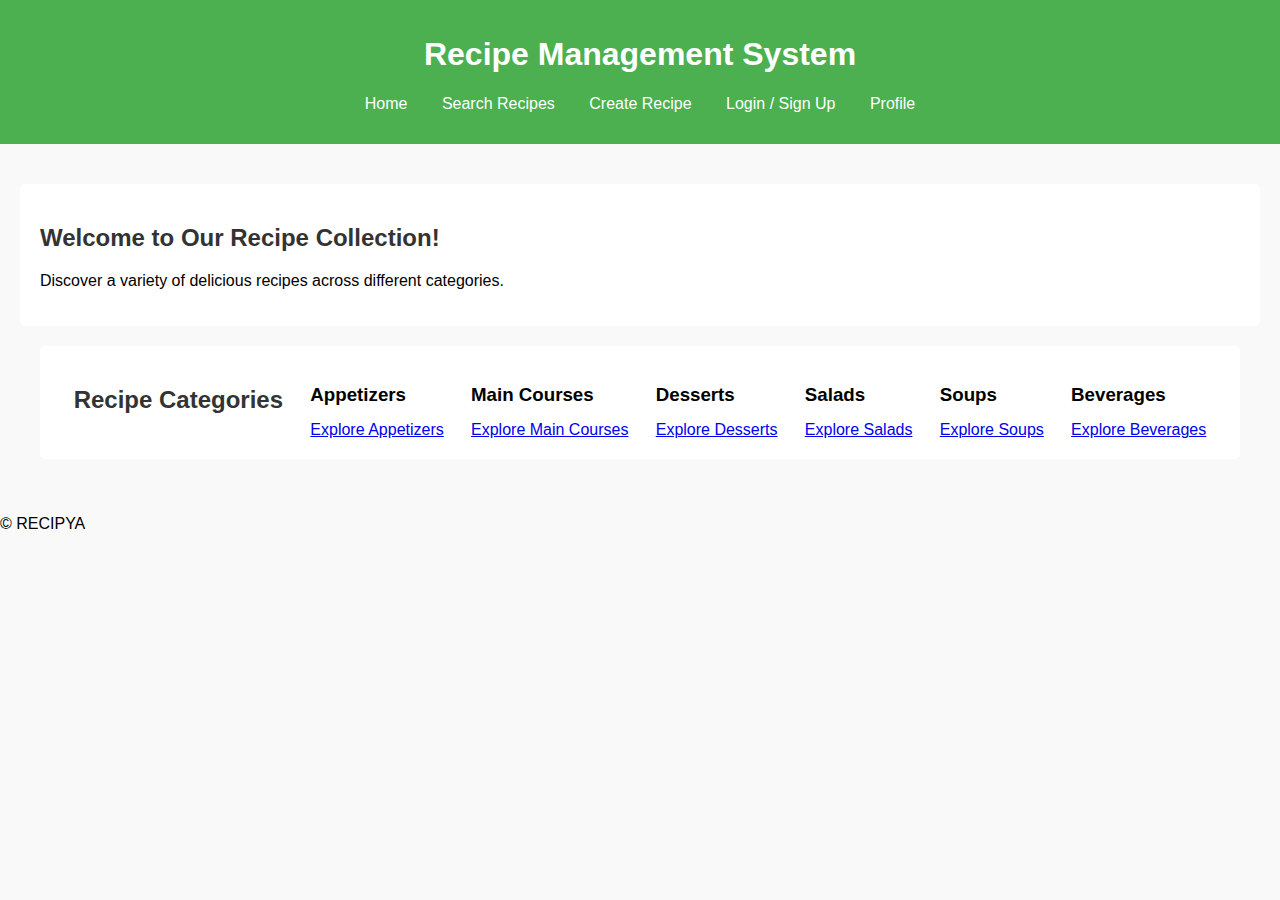
<file: index.html>
<!DOCTYPE html>
<html lang="en">
<head>
    <meta charset="UTF-8">
    <meta name="viewport" content="width=device-width, initial-scale=1.0">
    <title>Recipe Management System</title>
    <link rel="stylesheet" href="styles.css">
</head>
<body>
    <header>
        <h1>Recipe Management System</h1>
        <nav>
            <ul>
                <li><a href="index.html">Home</a></li>
                <li><a href="search.html">Search Recipes</a></li>
                <li><a href="create.html">Create Recipe</a></li>
                <li><a href="auth.html">Login / Sign Up</a></li>
                <li><a href="profile.html">Profile</a></li>
            </ul>
        </nav>
    </header>

    <main>
        <section id="welcome">
            <h2>Welcome to Our Recipe Collection!</h2>
            <p>Discover a variety of delicious recipes across different categories.</p>
        </section>

        <section id="categories">
            <h2>Recipe Categories</h2>
            <div class="category">
                <h3>Appetizers</h3>
                
                <a href="appetizers.html">Explore Appetizers</a>
            </div>

            <div class="category">
                <h3>Main Courses</h3>
                
                <a href="main_courses.html">Explore Main Courses</a>
            </div>

            <div class="category">
                <h3>Desserts</h3>
                
                <a href="desserts.html">Explore Desserts</a>
            </div>

            <div class="category">
                <h3>Salads</h3>
                
                <a href="salads.html">Explore Salads</a>
            </div>

            <div class="category">
                <h3>Soups</h3>
                
                <a href="soups.html">Explore Soups</a>
            </div>

            <div class="category">
                <h3>Beverages</h3>               
                <a href="beverages.html">Explore Beverages</a>
            </div>
        </section>
    </main>
    <footer>
        <p>&copy; RECIPYA</p>
    </footer>
    <script src="script.js"></script>
</body>
</html
</file>
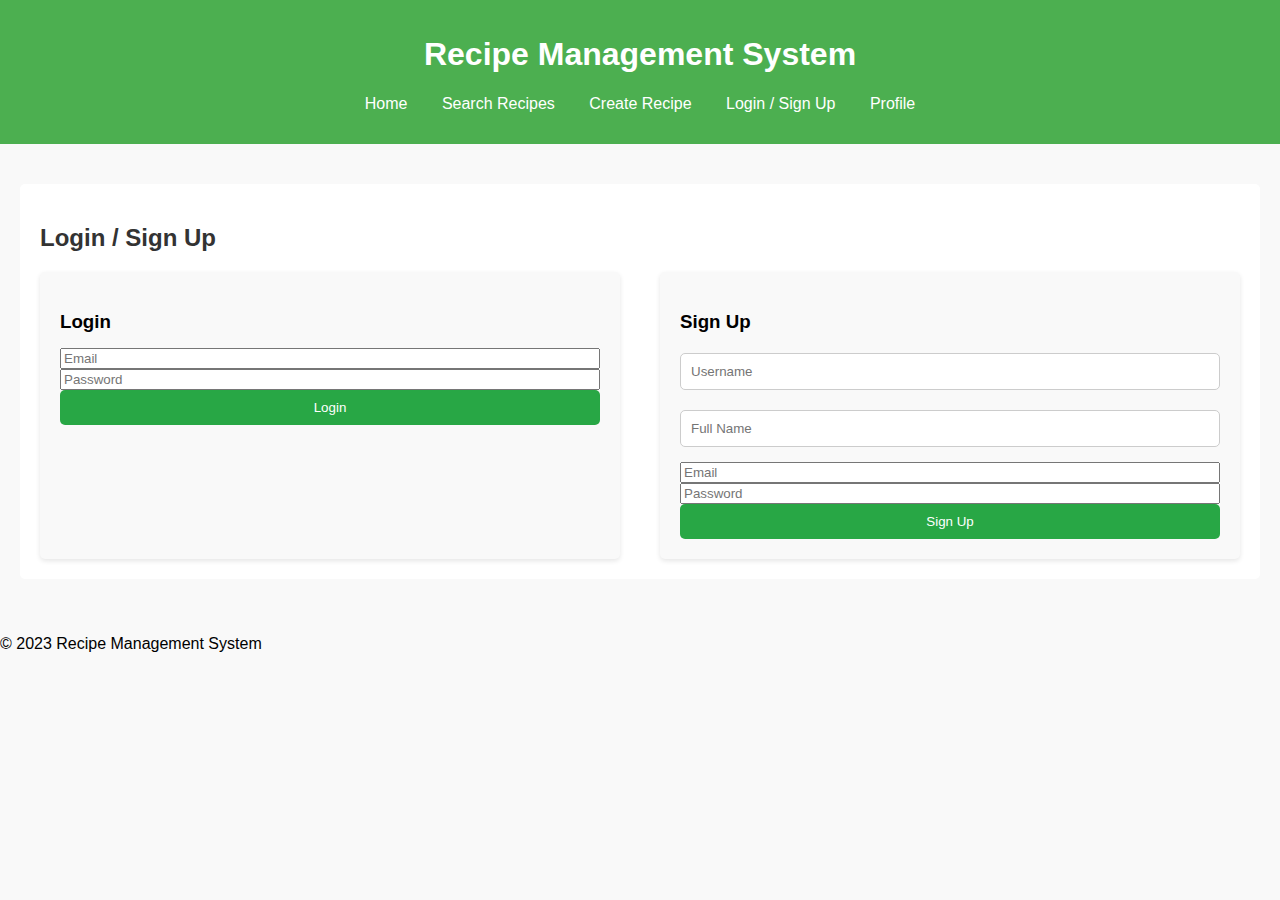
<file: auth.html>
<!DOCTYPE html>
<html lang="en">
<head>
    <meta charset="UTF-8">
    <meta name="viewport" content="width=device-width, initial-scale=1.0">
    <title>Login / Sign Up</title>
    <link rel="stylesheet" href="styles.css">
</head>
<body>
    <header>
        <h1>Recipe Management System</h1>
        <nav>
            <ul>
                <li><a href="index.html">Home</a></li>
                <li><a href="search.html">Search Recipes</a></li>
                <li><a href="create.html">Create Recipe</a></li>
                <li><a href="auth.html">Login / Sign Up</a></li>
                <li><a href="profile.html">Profile</a></li>
            </ul>
        </nav>
    </header>

    <main>
        <section id="auth">
            <h2>Login / Sign Up</h2>

            <div class="form-container">
                <div class="login-form">
                    <h3>Login</h3>
                    <form id="loginForm" onsubmit="loginUser (event)">
                        <input type="email" id="loginEmail" placeholder="Email" required>
                        <input type="password" id="loginPassword" placeholder="Password" required>
                        <button type="submit">Login</button>
                    </form>
                </div>

                <div class="signup-form">
                    <h3>Sign Up</h3>
                    <form id="signupForm" onsubmit="signupUser (event)">
                        <input type="text" id="signupUsername" placeholder="Username" required>
                        <input type="text" id="signupName" placeholder="Full Name" required>
                        <input type="email" id="signupEmail" placeholder="Email" required>
                        <input type="password" id="signupPassword" placeholder="Password" required>
                        <button type="submit">Sign Up</button>
                    </form>
                </div>
            </div>
        </section>
    </main>

    <footer>
        <p>&copy; 2023 Recipe Management System</p>
    </footer>

    <script src="script.js"></script>
</body>
</html>
</file>
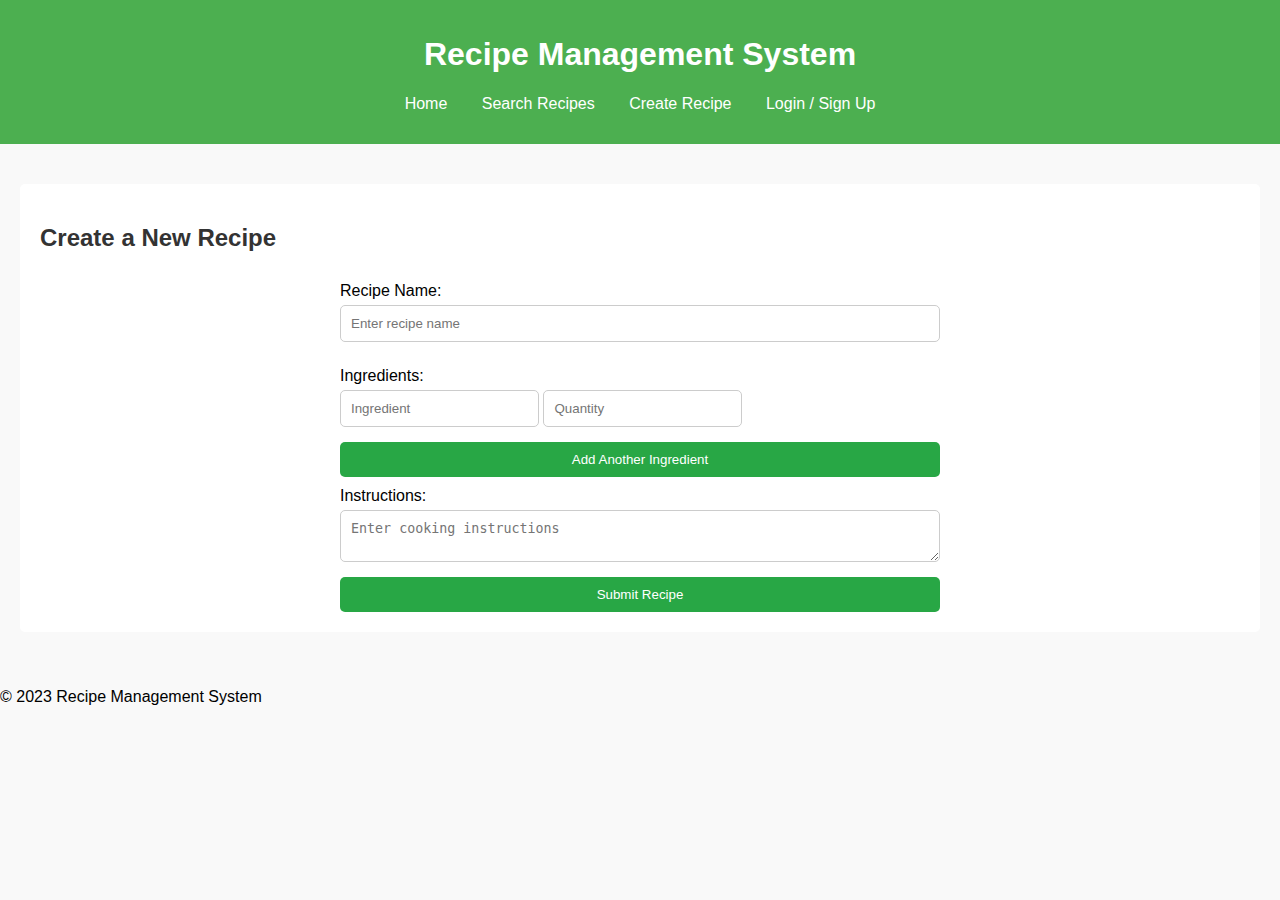
<file: create.html>
<!DOCTYPE html>
<html lang="en">
<head>
    <meta charset="UTF-8">
    <meta name="viewport" content="width=device-width, initial-scale=1.0">
    <title>Create Recipe</title>
    <link rel="stylesheet" href="styles.css">
</head>
<body>
    <header>
        <h1>Recipe Management System</h1>
        <nav>
            <ul>
                <li><a href="index.html">Home</a></li>
                <li><a href="search.html">Search Recipes</a></li>
                <li><a href="create.html">Create Recipe</a></li>
                <li><a href="auth.html">Login / Sign Up</a></li>
            </ul>
        </nav>
    </header>

    <main>
        <section id="create-recipe">
            <h2>Create a New Recipe</h2>
            <form id="recipeForm" onsubmit="submitRecipe(event)">
                <label for="recipeName">Recipe Name:</label>
                <input type="text" id="recipeName" placeholder="Enter recipe name" required>

                <label for="ingredients">Ingredients:</label>
                <div id="ingredientsContainer">
                    <div class="ingredient">
                        <input type="text" placeholder="Ingredient" required>
                        <input type="text" placeholder="Quantity" required>
                    </div>
                </div>
                <button type="button" onclick="addIngredient()">Add Another Ingredient</button>

                <label for="instructions">Instructions:</label>
                <textarea id="instructions" placeholder="Enter cooking instructions" required></textarea>

                <button type="submit">Submit Recipe</button>
            </form>
        </section>
    </main>

    <footer>
        <p>&copy; 2023 Recipe Management System</p>
    </footer>

    <script src="script.js"></script>
</body>
</html>
</file>
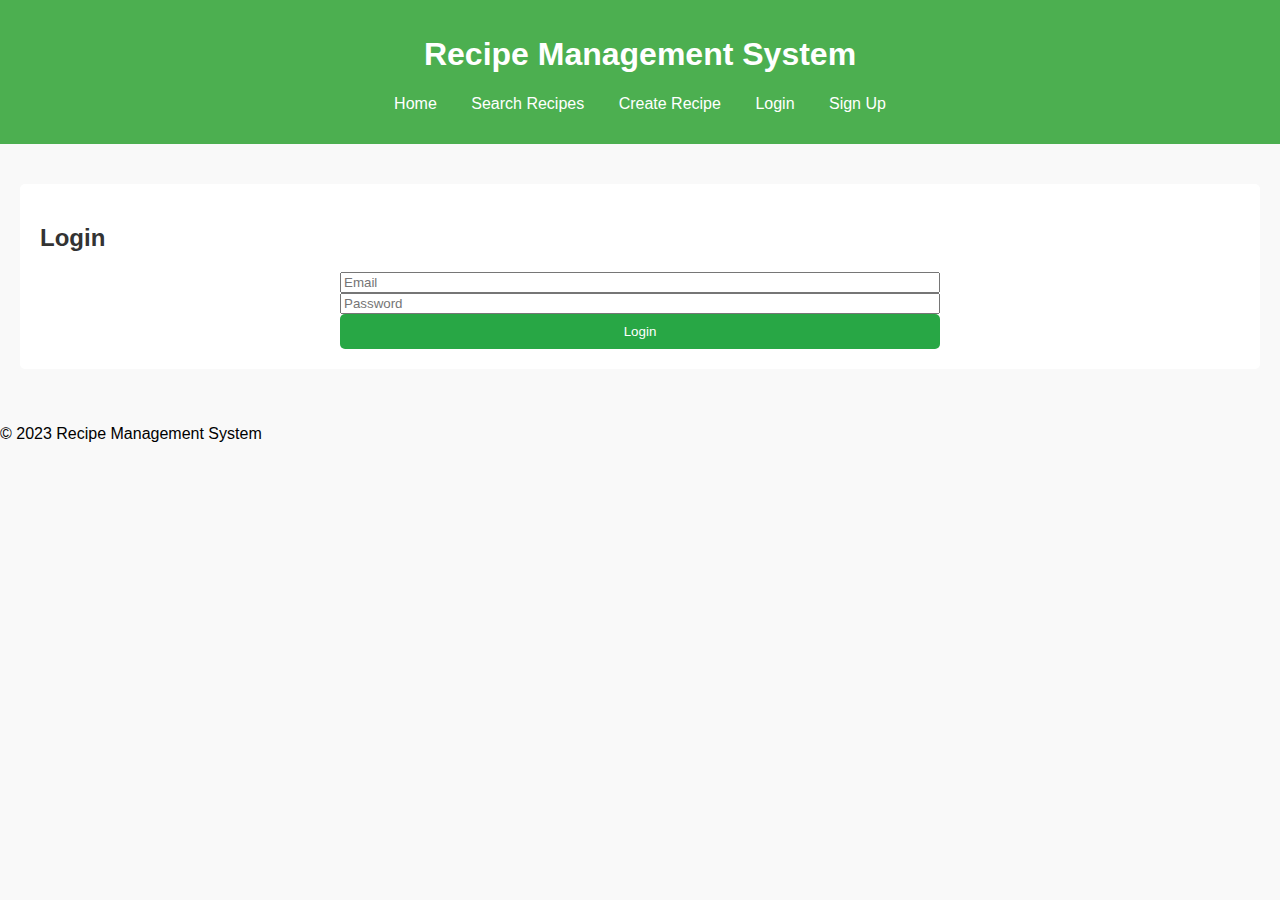
<file: login.html>
<!DOCTYPE html>
<html lang="en">
<head>
    <meta charset="UTF-8">
    <meta name="viewport" content="width=device-width, initial-scale=1.0">
    <title>Login</title>
    <link rel="stylesheet" href="styles.css">
</head>
<body>
    <header>
        <h1>Recipe Management System</h1>
        <nav>
            <ul>
                <li><a href="index.html">Home</a></li>
                <li><a href="search.html">Search Recipes</a></li>
                <li><a href="create.html">Create Recipe</a></li>
                <li><a href="login.html">Login</a></li>
                <li><a href="signup.html">Sign Up</a></li>
            </ul>
        </nav>
    </header>

    <main>
        <section id="login">
            <h2>Login</h2>
            <form id="loginForm" onsubmit="loginUser (event)">
                <input type="email" id="loginEmail" placeholder="Email" required>
                <input type="password" id="loginPassword" placeholder="Password" required>
                <button type="submit">Login</button>
            </form>
        </section>
    </main>

    <footer>
        <p>&copy; 2023 Recipe Management System</p>
    </footer>

    <script src="script.js"></script>
</body>
</html>
</file>
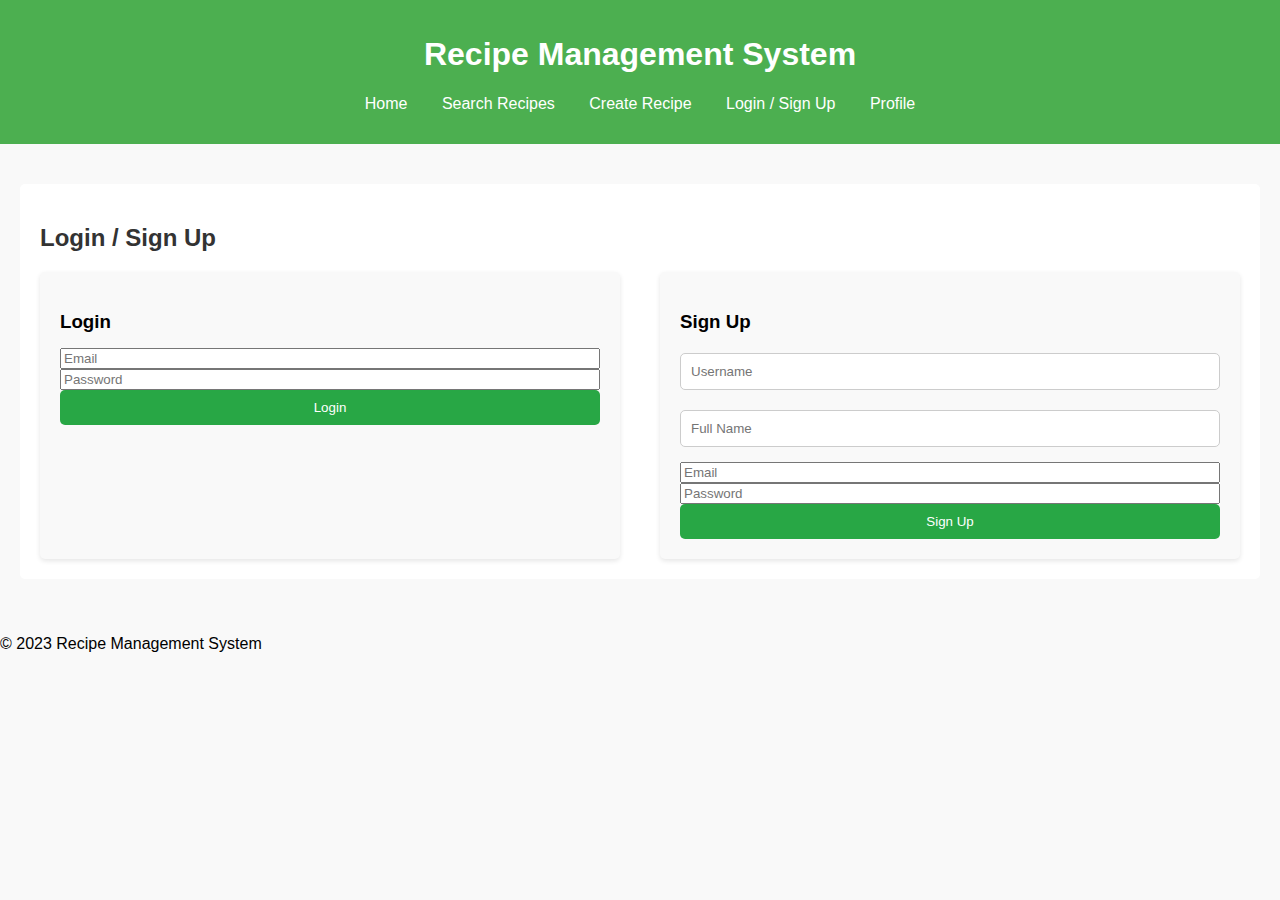
<file: profile.html>
<!DOCTYPE html>
<html lang="en">
<head>
    <meta charset="UTF-8">
    <meta name="viewport" content="width=device-width, initial-scale=1.0">
    <title>User Profile</title>
    <link rel="stylesheet" href="styles.css">
</head>
<body>
    <header>
        <h1>Recipe Management System</h1>
        <nav>
            <ul>
                <li><a href="index.html">Home</a></li>
                <li><a href="search.html">Search Recipes</a></li>
                <li><a href="create.html">Create Recipe</a></li>
                <li><a href="auth.html">Login / Sign Up</a></li>
                <li><a href="profile.html">Profile</a></li>
            </ul>
        </nav>
    </header>

    <main>
        <section id="profile">
            <h2>User Profile</h2>
            <div id="userInfo">
                <p><strong>Username:</strong> <span id="displayUsername">JohnDoe</span></p>
                <p><strong>Full Name:</strong> <span id="displayName">John Doe</span></p>
                <p><strong>Email:</strong> <span id="displayEmail">johndoe@example.com</span></p>
            </div>
        </section>
    </main>

    <footer>
        <p>&copy; 2023 Recipe Management System</p>
    </footer>

    <script src="script.js"></script>
</body>
</html>
</file>
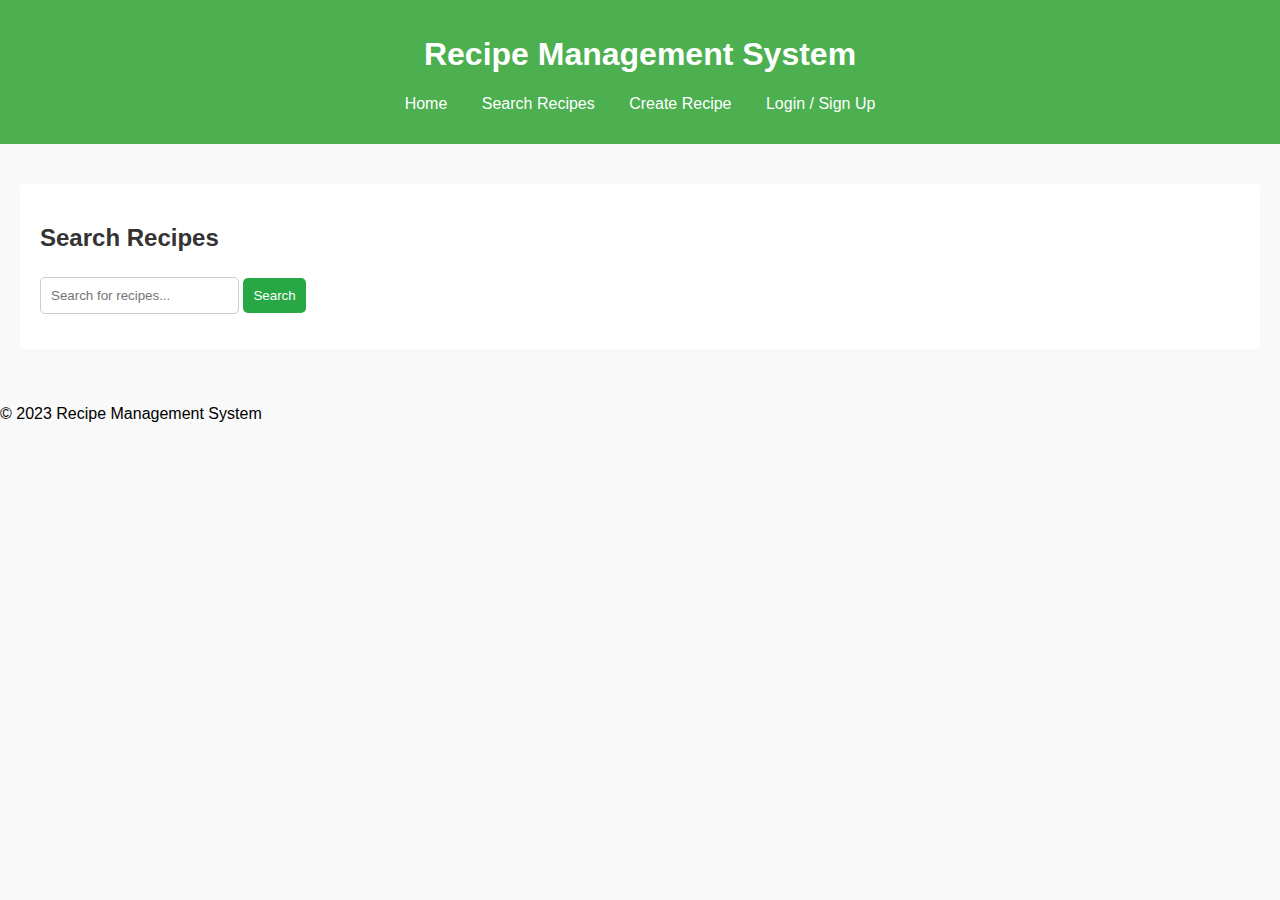
<file: search.html>
<!DOCTYPE html>
<html lang="en">
<head>
    <meta charset="UTF-8">
    <meta name="viewport" content="width=device-width, initial-scale=1.0">
    <title>Search Recipes</title>
    <link rel="stylesheet" href="styles.css">
</head>
<body>
    <header>
        <h1>Recipe Management System</h1>
        <nav>
            <ul>
                <li><a href="index.html">Home</a></li>
                <li><a href="search.html">Search Recipes</a></li>
                <li><a href="create.html">Create Recipe</a></li>
                <li><a href="auth.html">Login / Sign Up</a></li>
            </ul>
        </nav>
    </header>

    <main>
        <section id="search">
            <h2>Search Recipes</h2>
            <input type="text" id="searchInput" placeholder="Search for recipes...">
            <button onclick="searchRecipes()">Search</button>
            <div id="searchResults"></div>
        </section>
    </main>

    <footer>
        <p>&copy; 2023 Recipe Management System</p>
    </footer>

    <script src="script.js"></script>
</body>
</html>
</file>
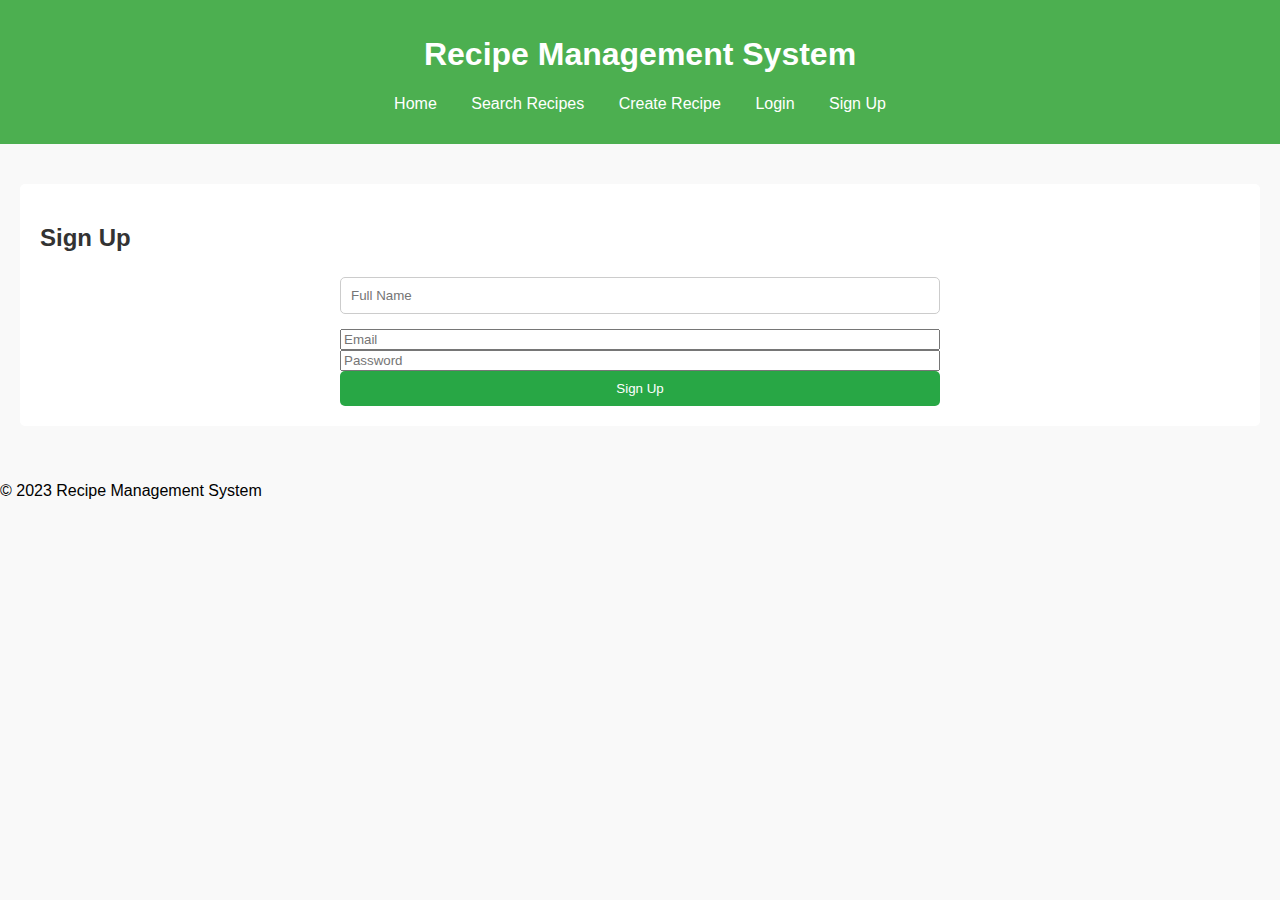
<file: signup.html>
<!DOCTYPE html>
<html lang="en">
<head>
    <meta charset="UTF-8">
    <meta name="viewport" content="width=device-width, initial-scale=1.0">
    <title>Sign Up</title>
    <link rel="stylesheet" href="styles.css">
</head>
<body>
    <header>
        <h1>Recipe Management System</h1>
        <nav>
            <ul>
                <li><a href="index.html">Home</a></li>
                <li><a href="search.html">Search Recipes</a></li>
                <li><a href="create.html">Create Recipe</a></li>
                <li><a href="login.html">Login</a></li>
                <li><a href="signup.html">Sign Up</a></li>
            </ul>
        </nav>
    </header>

    <main>
        <section id="signup">
            <h2>Sign Up</h2>
            <form id="signupForm" onsubmit="signupUser (event)">
                <input type="text" id="signupName" placeholder="Full Name" required>
                <input type="email" id="signupEmail" placeholder="Email" required>
                <input type="password" id="signupPassword" placeholder="Password" required>
                <button type="submit">Sign Up</button>
            </form>
        </section>
    </main>

    <footer>
        <p>&copy; 2023 Recipe Management System</p>
    </footer>

    <script src="script.js"></script>
</body>
</html>
</file>
<file: styles.css>
body {
    font-family: Arial, sans-serif;
    margin: 0;
    padding: 0;
    background-color: #f4f4f4;
}

header {
    background: #35424a;
    color: #ffffff;
    padding: 15px 0;
    text-align: center;
}

nav ul {
    list-style-type: none;
    padding: 0;
}

nav ul li {
    display: inline;
    margin: 0 15px;
}

nav ul li a {
    color: #ffffff;
    text-decoration: none;
}

main {
    padding: 20px;
}

section {
    margin: 20px 0;
    padding: 20px;
    background: #ffffff;
    border-radius: 5px;
    box-shadow: 0 2
}
.form-container {
    display: flex;
    justify-content: space-between;
    margin-top: 20px;
}

.login-form, .signup-form {
    width: 45%;
    padding: 20px;
    background-color: #f9f9f9;
    border-radius: 5px;
    box-shadow: 0 2px 5px rgba(0, 0, 0, 0.1);
}

h3 {
    margin-bottom: 15px;
}
form {
    display: flex;
    flex-direction: column;
    max-width: 600px;
    margin: 0 auto;
}

label {
    margin-top: 10px;
}

input[type="text"], textarea {
    padding: 10px;
    margin-top: 5px;
    margin-bottom: 15px;
    border: 1px solid #ccc;
    border-radius: 5px;
}

button {
    padding: 10px;
    background-color: #28a745;
    color: white;
    border: none;
    border-radius: 5px;
    cursor: pointer;
}

button:hover {
    background-color: #218838
}
body {
    font-family: Arial, sans-serif;
    margin: 0;
    padding: 0;
    background-color: #f9f9f9;
}

header {
    background-color: #4CAF50;
    color: white;
    padding: 15px 20px;
    text-align: center;
}

nav ul {
    list-style-type: none;
    padding: 0;
}

nav ul li {
    display: inline;
    margin: 0 15px;
}

h2 {
    color: #333;
}

#categories {
    display: flex;
    flex-wrap: wrap;
    justify-content: space-around;
    margin: 20px;
}

.category {
    background-color: white;
    border: 1
}
</file>
